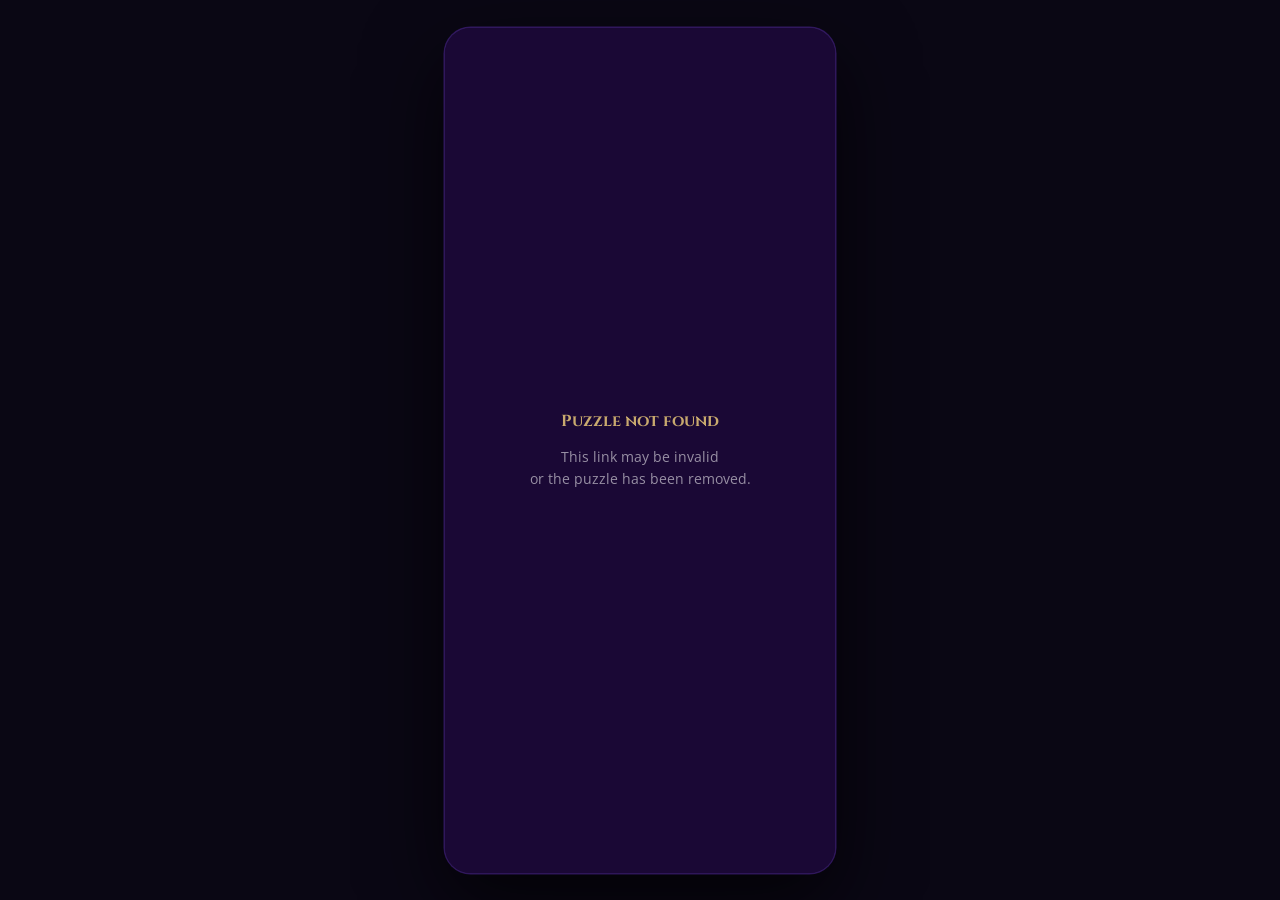
<file: public/index.html>
<!DOCTYPE html>
<html lang="en">
<head>
  <meta charset="UTF-8" />
  <meta name="viewport" content="width=device-width, initial-scale=1.0, maximum-scale=1.0" />
  <title>3C Word Search</title>
  <link rel="preconnect" href="https://fonts.googleapis.com" />
  <link rel="preconnect" href="https://fonts.gstatic.com" crossorigin />
  <link href="https://fonts.googleapis.com/css2?family=Cinzel:wght@400;600;700&family=Open+Sans:wght@400;600;700;800&display=swap" rel="stylesheet" />
  <link rel="icon" type="image/png" href="../favicon.png" />

  <style>
    *, *::before, *::after { box-sizing: border-box; margin: 0; padding: 0; }
    html, body { width: 100%; height: 100%; }

    body {
      background: #0a0714;
      min-height: 100vh;
      display: flex;
      align-items: center;
      justify-content: center;
      font-family: 'Open Sans', sans-serif;
      overflow: hidden;
    }

    /* ── DEVICE CONTAINER — portrait 9:16 ── */
    .device {
      position: relative;
      width: min(390px, 46vh);
      aspect-ratio: 9 / 19.5;
      background: #1a0b2e;
      border-radius: clamp(0px, 2vw, 28px);
      overflow: hidden;
      box-shadow:
        0 0 0 1.5px rgba(124,58,237,0.35),
        0 30px 80px rgba(0,0,0,0.7);
    }

    @media (max-width: 480px) {
      body { align-items: flex-start; background: #0a0714; }
      .device {
        width: 100vw; height: 100dvh;
        border-radius: 0; box-shadow: none;
        aspect-ratio: unset;
      }
    }

    /* ── SCREEN BASE ── */
    .screen {
      position: absolute; inset: 0;
      display: none;
      flex-direction: column;
      align-items: center;
      justify-content: center;
      opacity: 0;
      transition: opacity 0.4s ease;
    }
    .screen.active { display: flex; opacity: 1; }
    .screen.fading { opacity: 0; }

    /* ── MEDIA LAYER ── */
    .media-wrap {
      position: absolute; inset: 0; z-index: 0;
    }
    .media-wrap img,
    .media-wrap video {
      width: 100%; height: 100%;
      object-fit: cover;
      display: block; position: absolute; inset: 0;
    }

    .media-overlay {
      position: absolute; inset: 0; z-index: 1;
      background: linear-gradient(
        to bottom,
        rgba(10,7,20,0.05) 0%,
        rgba(10,7,20,0.62) 100%
      );
    }

    .media-content {
      position: absolute; inset: 0; z-index: 2;
      display: flex; flex-direction: column;
      align-items: center; justify-content: flex-end;
      padding-bottom: 8%;
    }

    /* ── GOLD GLOW BUTTONS ── */
    .btn-gold {
      font-family: 'Open Sans', sans-serif;
      font-size: clamp(0.85rem, 2.5vw, 1rem);
      font-weight: 800;
      letter-spacing: 0.18em;
      color: #3B1265;
      background: linear-gradient(135deg, #E2C98A, #C8A96E);
      border: none;
      border-radius: 50px;
      padding: 15px 54px;
      cursor: pointer;
      box-shadow: 
        0 0 20px rgba(226,201,138,0.6),
        0 0 40px rgba(200,169,110,0.4),
        0 4px 24px rgba(200,169,110,0.5);
      transition: transform 0.18s ease, box-shadow 0.18s ease;
    }
    .btn-gold:hover {
      transform: translateY(-2px);
      box-shadow: 
        0 0 30px rgba(226,201,138,0.8),
        0 0 60px rgba(200,169,110,0.6),
        0 8px 32px rgba(200,169,110,0.7);
    }
    .btn-gold:active { transform: scale(0.96); }

    /* Gold outline — Quit, CLOSE */
    .btn-outline {
      font-family: 'Open Sans', sans-serif;
      font-size: clamp(0.8rem, 2.2vw, 0.92rem);
      font-weight: 700;
      letter-spacing: 0.12em;
      color: #E2C98A;
      background: rgba(200,169,110,0.12);
      border: 1.5px solid rgba(200,169,110,0.55);
      border-radius: 50px;
      padding: 12px 36px;
      cursor: pointer;
      box-shadow: 0 0 16px rgba(200,169,110,0.3);
      transition: transform 0.16s ease, border-color 0.16s, background 0.16s, box-shadow 0.16s;
    }
    .btn-outline:hover {
      transform: translateY(-2px);
      border-color: #C8A96E;
      background: rgba(200,169,110,0.22);
      box-shadow: 0 0 24px rgba(200,169,110,0.5);
    }
    .btn-outline:active { transform: scale(0.96); }

    /* ── LOADING ── */
    #screen-loading {
      background: #1a0835;
    }
    .loading-text {
      font-family: 'Cinzel', serif;
      color: #C8A96E;
      font-size: clamp(0.75rem, 2vw, 0.88rem);
      letter-spacing: 0.12em;
      animation: pulse 1.8s ease-in-out infinite;
    }

    /* ── ERROR ── */
    #screen-error {
      background: #1a0835;
      padding: 32px;
      text-align: center;
      gap: 14px;
    }
    #screen-error strong {
      font-family: 'Cinzel', serif;
      color: #C8A96E;
      font-size: clamp(0.85rem, 2.5vw, 1rem);
    }
    #screen-error p {
      color: rgba(255,255,255,0.55);
      font-size: clamp(0.75rem, 2vw, 0.85rem);
      line-height: 1.6;
    }

    /* ── CONSENT SCREEN ── */
    #screen-consent {
      background: radial-gradient(ellipse at center, #2d1b4e 0%, #1a0835 100%);
    }

    .consent-container {
      display: flex;
      flex-direction: column;
      align-items: center;
      justify-content: center;
      gap: clamp(32px, 8%, 48px);
      padding: 32px;
      width: 100%;
      height: 100%;
    }

    .consent-text {
      font-family: 'Cinzel', serif;
      font-size: clamp(1.5rem, 5.5vw, 2rem);
      font-weight: 700;
      color: #E2C98A;
      letter-spacing: 0.08em;
      text-align: center;
      text-shadow: 0 0 20px rgba(226,201,138,0.4);
    }

    /* ── INTRO SCREEN ── */
    #screen-intro {
      background: radial-gradient(ellipse at center, #5A2090 0%, #1a0835 100%);
    }

    /* ── PUZZLE SCREEN ── */
    #screen-puzzle {
      background: radial-gradient(ellipse at center, #2d1b4e 0%, #1a0835 100%);
    }

    .puzzle-header {
      text-align: center;
      margin-top: 2%;
    }

    .puzzle-title {
      font-family: 'Cinzel', serif;
      font-size: clamp(1rem, 3vw, 1.3rem);
      font-weight: 700;
      color: #E2C98A;
      letter-spacing: 0.08em;
      margin: 0;
      text-shadow: 
        0 0 10px rgba(226,201,138,0.8),
        0 0 20px rgba(226,201,138,0.6),
        0 0 30px rgba(226,201,138,0.4);
    }

    .puzzle-subtitle {
      font-family: 'Open Sans', sans-serif;
      font-size: clamp(0.65rem, 1.6vw, 0.78rem);
      color: rgba(226,201,138,0.7);
      letter-spacing: 0.1em;
    }

    /* Puzzle Grid Wrapper — always relative to device container, never viewport */
    .puzzle-grid-wrapper {
      position: relative;
      width: 100%;
      aspect-ratio: 1 / 1.08;
      display: flex;
      align-items: center;
      justify-content: center;
      margin: 4px auto;
    }

    /* Word Search Grid — Transparent Glass Design */
    .grid-container {
      position: relative;
      z-index: 2;
      display: grid;
      grid-template-columns: repeat(12, 1fr);
      grid-template-rows: repeat(12, 1fr);
      gap: 2px;
      background: rgba(10,7,20,0.45);
      backdrop-filter: blur(12px);
      -webkit-backdrop-filter: blur(12px);
      border: 1px solid rgba(255,255,255,0.12);
      border-radius: 14px;
      padding: 4px;
      width: 100%;
      height: 100%;
      box-shadow: 0 8px 40px rgba(0,0,0,0.5);
      touch-action: none;
      user-select: none;
    }

    .grid-cell {
      display: flex;
      align-items: center;
      justify-content: center;
      font-family: 'Open Sans', sans-serif;
      font-size: clamp(9px, 2.2vmin, 13px);
      font-weight: 700;
      color: #E2C98A;
      border-radius: 4px;
      cursor: pointer;
      transition: background 0.08s;
      border: 1px solid transparent;
    }

    .grid-cell:hover {
      background: rgba(226,201,138,0.15);
    }

    .grid-cell.selected {
      background: rgba(226,201,138,0.45);
      border-color: rgba(226,201,138,0.5);
      color: #fff;
    }

    .grid-cell.found {
      background: rgba(34,197,94,0.35);
      border-color: rgba(34,197,94,0.5);
      color: #fff;
    }

    /* Watermark Footer */
    .watermark {
      position: absolute;
      bottom: 12px;
      left: 0;
      right: 0;
      text-align: center;
      font-family: 'Open Sans', sans-serif;
      font-size: 9px;
      color: rgba(226,201,138,0.5);
      z-index: 10;
      padding: 0 16px;
      line-height: 1.4;
    }

    /* Exit Icon Button — glassmorphism matches grid */
    .exit-icon {
      position: absolute;
      bottom: 20px;
      right: 20px;
      z-index: 10;
      width: 44px;
      height: 44px;
      background: rgba(10,7,20,0.45);
      border: 1px solid rgba(255,255,255,0.12);
      border-radius: 12px;
      display: flex;
      align-items: center;
      justify-content: center;
      cursor: pointer;
      transition: all 0.2s ease;
      backdrop-filter: blur(12px);
      -webkit-backdrop-filter: blur(12px);
      box-shadow: 0 8px 40px rgba(0,0,0,0.5);
    }
    .exit-icon:hover {
      background: rgba(10,7,20,0.65);
      border-color: rgba(226,201,138,0.35);
      transform: scale(1.05);
    }
    .exit-icon svg {
      width: 20px;
      height: 20px;
      stroke: #E2C98A;
      stroke-width: 2;
    }

    /* Desktop / Tablet / Mobile — grid stays container-relative, no vw overrides needed */

    /* Word List */
    .word-list {
      display: grid;
      grid-template-columns: repeat(3, 1fr);
      gap: 6px 8px;
      padding: 0 10px;
      margin-top: 10px;
    }

    .word-item {
      font-family: 'Open Sans', sans-serif;
      font-size: clamp(0.55rem, calc(0.9rem - var(--word-count, 8) * 0.026rem), 0.74rem);
      font-weight: 600;
      color: rgba(226,201,138,0.6);
      padding: 5px 6px;
      background: rgba(200,169,110,0.1);
      border-radius: 14px;
      border: 1px solid rgba(200,169,110,0.3);
      letter-spacing: 0.03em;
      text-align: center;
      line-height: 1.25;
      transition: all 0.2s ease;
    }

    .word-item.found {
      color: #86efac;
      background: rgba(34,197,94,0.2);
      border-color: rgba(34,197,94,0.4);
      text-decoration: line-through;
    }

    /* Puzzle Buttons */
    .puzzle-buttons {
      display: flex;
      gap: 12px;
      justify-content: center;
      margin-top: 14px;
      padding-bottom: 13%;
    }


    /* ── FINALE SCREEN ── */
    #screen-finale {
      background: #1a0835;
    }

    .finale-buttons {
      display: flex;
      gap: 16px;
      flex-wrap: wrap;
      justify-content: center;
    }

    /* ── ANIMATIONS ── */
    @keyframes pulse {
      0%, 100% { opacity: 0.3; }
      50%       { opacity: 0.85; }
    }
  </style>
</head>
<body>

<div class="device" id="device">

  <!-- ── LOADING ── -->
  <div class="screen active" id="screen-loading">
    <span class="loading-text">Loading…</span>
  </div>

  <!-- ── ERROR ── -->
  <div class="screen" id="screen-error">
    <strong>Puzzle not found</strong>
    <p>This link may be invalid<br>or the puzzle has been removed.</p>
  </div>

  <!-- ── CONSENT SCREEN ── -->
  <div class="screen" id="screen-consent">
    <div class="media-wrap" id="consentMediaWrap"></div>
    <div class="media-overlay"></div>
    <div class="media-content">
      <div class="consent-container">
        <p class="consent-text">Ready to begin?</p>
        <button class="btn-gold" id="btnConsent">PLAY</button>
      </div>
    </div>
    <div class="watermark">Designed & built with ❤️ by <strong>Claude (Anthropic)</strong> × Chef Anica<br>3C Thread To Success Cooking Lab 🧪👨‍🍳</div>
  </div>

  <!-- ── INTRO SCREEN ── -->
  <div class="screen" id="screen-intro">
    <div class="media-wrap" id="introMediaWrap"></div>
    <div class="media-overlay"></div>
    <div class="media-content">
      <button class="btn-gold" id="btnStart">LET'S GO</button>
    </div>
  </div>

  <!-- ── PUZZLE SCREEN ── -->
  <div class="screen" id="screen-puzzle">
    <div class="media-wrap" id="puzzleMediaWrap"></div>
    <div class="media-overlay"></div>
    <div class="media-content" style="width: 100%; height: 100%; display: flex; flex-direction: column; align-items: center; justify-content: flex-start; padding: 9% 0.3% 3%;">
      <div class="puzzle-header">
        <h1 class="puzzle-title" id="puzzleTitle">Word Search</h1>
        <p class="puzzle-subtitle" id="puzzleSubtitle">Find all the hidden words</p>
      </div>

      <div class="puzzle-grid-wrapper">
        <div class="grid-container" id="gridContainer"></div>
      </div>

      <div class="word-list" id="wordList"></div>

      <div class="puzzle-buttons">
        <button class="btn-gold" id="btnGoOn" style="display:none;">GO ON</button>
      </div>
      
      <!-- Exit Icon -->
      <div class="exit-icon" id="btnQuit" title="Quit">
        <svg viewBox="0 0 24 24" fill="none">
          <path d="M9 21H5a2 2 0 0 1-2-2V5a2 2 0 0 1 2-2h4M16 17l5-5-5-5M21 12H9" stroke-linecap="round" stroke-linejoin="round"/>
        </svg>
      </div>
    </div>
  </div>

  <!-- ── FINALE SCREEN ── -->
  <div class="screen" id="screen-finale">
    <div class="media-wrap" id="finaleMediaWrap"></div>
    <div class="media-overlay"></div>
    <div class="media-content">
      <div class="finale-buttons">
        <button class="btn-gold" id="btnRestart">BACK</button>
        <button class="btn-outline" id="btnClose">CLOSE</button>
      </div>
    </div>
  </div>

</div><!-- /device -->

<script>
/* ══════════════════════════════════════════════════
   3C Word Search — Public App
   ──────────────────────────────────────────────────
   ONE JSON fetched once → stored in memory as `puzzle`
   
   JSON structure:
   {
     puzzle_slug: 'puzzle.01',
     title: 'Puzzle Title',
     word_list: ['WORD1', 'WORD2', ...],
     grid: [['A','B','C',...], ...],
     placements: [{word, row, col, dir}, ...],
     bg_image: 'url',
     intro_asset: 'url',
     finale_asset: 'url'
   }
══════════════════════════════════════════════════ */

  const WORKER_URL = 'https://3c-wordsearch.3c-innertherapy.workers.dev';

  /* ── STATE ── */
  let puzzle = null;
  let currentScreen = 'screen-loading';
  let userConsented = false;
  let finaleLoaded = false;
  let foundWords = new Set();
  let selectedCells = [];

  /* ── HELPERS ── */
  function getPuzzleSlug() {
    return new URLSearchParams(window.location.search).get('puzzle');
  }

  function isVideo(url) {
    return /\.(mp4|webm|mov|ogg)$/i.test(url || '');
  }

  /* ── SCREEN TRANSITION ── */
  function goTo(id) {
    const from = document.getElementById(currentScreen);
    const to = document.getElementById(id);
    if (!from || !to || currentScreen === id) return;

    from.querySelectorAll('video').forEach(v => v.pause());

    from.classList.add('fading');
    setTimeout(() => {
      from.classList.remove('active', 'fading');
      to.classList.add('active');
      currentScreen = id;
      onScreenActivate(id);
      to.querySelectorAll('video').forEach(v => v.play().catch(() => {}));
    }, 400);
  }

  /* ── SCREEN ACTIVATE ── */
  function onScreenActivate(id) {
    switch (id) {
      case 'screen-consent':
        loadMedia('consentMediaWrap', puzzle.bg_image);
        break;
      case 'screen-intro':
        loadMedia('introMediaWrap', puzzle.intro_asset);
        break;
      case 'screen-puzzle':
        loadMedia('puzzleMediaWrap', puzzle.bg_image);
        buildPuzzleGrid();
        break;
      case 'screen-finale':
        if (!finaleLoaded) {
          loadMedia('finaleMediaWrap', puzzle.finale_asset);
          finaleLoaded = true;
        }
        break;
    }
  }

  /* ── LOAD MEDIA ── */
  function loadMedia(wrapId, url) {
    const wrap = document.getElementById(wrapId);
    if (!wrap || !url || wrap.children.length > 0) return;

    if (isVideo(url)) {
      const v = document.createElement('video');
      v.autoplay = true;
      v.muted = !userConsented;
      v.loop = true;
      v.playsInline = true;
      v.controls = false;
      const s = document.createElement('source');
      s.src = url;
      s.type = 'video/mp4';
      v.appendChild(s);
      wrap.appendChild(v);

      if (userConsented) {
        v.addEventListener('loadeddata', () => {
          v.muted = false;
          v.play().catch(() => { v.muted = true; });
        }, { once: true });
      }
    } else {
      const img = document.createElement('img');
      img.src = url;
      img.alt = '';
      wrap.appendChild(img);
    }
  }

  /* ── BUILD PUZZLE GRID ── */
  function buildPuzzleGrid() {
    if (!puzzle || !puzzle.grid || !puzzle.word_list) return;

    const container = document.getElementById('gridContainer');
    const wordListEl = document.getElementById('wordList');
    const titleEl = document.getElementById('puzzleTitle');
    const subtitleEl = document.getElementById('puzzleSubtitle');

    if (titleEl) titleEl.textContent = puzzle.title || 'Word Search';
    if (subtitleEl) subtitleEl.textContent = `Find ${puzzle.word_list.length} words`;

    container.innerHTML = '';
    wordListEl.innerHTML = '';
    wordListEl.style.setProperty('--word-count', puzzle.word_list.length);

    // Build grid
    puzzle.grid.forEach((row, r) => {
      row.forEach((letter, c) => {
        const cell = document.createElement('div');
        cell.className = 'grid-cell';
        cell.textContent = letter;
        cell.dataset.row = r;
        cell.dataset.col = c;
        cell.onclick = () => selectCell(r, c);
        container.appendChild(cell);
      });
    });

    // Build word list
    puzzle.word_list.forEach(word => {
      const item = document.createElement('div');
      item.className = 'word-item';
      item.textContent = word;
      item.dataset.word = word;
      wordListEl.appendChild(item);
    });
  }

  /* ── WORD SEARCH LOGIC ── */
  function selectCell(row, col) {
    const cell = document.querySelector(`[data-row="${row}"][data-col="${col}"]`);
    if (!cell) return;

    if (cell.classList.contains('selected')) {
      cell.classList.remove('selected');
      selectedCells = selectedCells.filter(c => !(c.row === row && c.col === col));
    } else {
      cell.classList.add('selected');
      selectedCells.push({ row, col, letter: cell.textContent });
      checkWord();
    }
  }

  function checkWord() {
    if (selectedCells.length < 2) return;

    const word = selectedCells.map(c => c.letter).join('');
    const reverseWord = word.split('').reverse().join('');

    // Check both forward and backward
    const matchedWord = puzzle.word_list.find(w => w === word || w === reverseWord);
    
    if (matchedWord && !foundWords.has(matchedWord)) {
      foundWords.add(matchedWord);
      markWordFound(matchedWord);
      clearSelection();
      checkCompletion();
    }
  }

  function markWordFound(word) {
    selectedCells.forEach(({ row, col }) => {
      const cell = document.querySelector(`[data-row="${row}"][data-col="${col}"]`);
      if (cell) cell.classList.add('found');
    });

    const wordItem = document.querySelector(`[data-word="${word}"]`);
    if (wordItem) wordItem.classList.add('found');
  }

  function clearSelection() {
    document.querySelectorAll('.grid-cell.selected').forEach(c => c.classList.remove('selected'));
    selectedCells = [];
  }

  function checkCompletion() {
    if (foundWords.size === puzzle.word_list.length) {
      document.getElementById('btnGoOn').style.display = 'inline-block';
    }
  }

  function resetPuzzle() {
    foundWords.clear();
    selectedCells = [];
    finaleLoaded = false;
    document.getElementById('finaleMediaWrap').innerHTML = '';
    document.getElementById('btnGoOn').style.display = 'none';
  }

  /* ── WIRE BUTTONS ── */
  function wireButtons() {
    document.getElementById('btnConsent').onclick = () => {
      userConsented = true;
      goTo('screen-intro');
    };

    document.getElementById('btnStart').onclick = () => goTo('screen-puzzle');

    document.getElementById('btnQuit').onclick = () => {
      if (confirm('Are you sure you want to quit?')) {
        // Running inside the Vault's iframe modal — ask the parent
        // page to close the modal instead of navigating this small
        // window to a local page.
        if (window.parent && window.parent !== window) {
          window.parent.postMessage({ type: 'vault-close-modal' }, '*');
          return;
        }
        window.location.href = `../landing.html?puzzle=${encodeURIComponent(getPuzzleSlug())}`;
      }
    };

    document.getElementById('btnGoOn').onclick = () => goTo('screen-finale');

    document.getElementById('btnRestart').onclick = () => {
      resetPuzzle();
      goTo('screen-intro');
    };

    document.getElementById('btnClose').onclick = () => {
      if (window.parent && window.parent !== window) {
        window.parent.postMessage({ type: 'vault-close-modal' }, '*');
        return;
      }
      window.close();
      setTimeout(() => {
        window.location.href = `../landing.html?puzzle=${encodeURIComponent(getPuzzleSlug())}`;
      }, 300);
    };
  }

  /* ── INIT ── */
  async function init() {
    const slug = getPuzzleSlug();
    if (!slug) { goTo('screen-error'); return; }

    try {
      const cached = sessionStorage.getItem('wsPuzzle');
      if (cached) {
        try {
          const data = JSON.parse(cached);
          if (data.puzzle_slug === slug) {
            puzzle = data;
          }
        } catch {}
      }

      if (!puzzle) {
        const res = await fetch(`${WORKER_URL}/puzzle/${slug}`);
        if (!res.ok) throw new Error(`HTTP ${res.status}`);
        puzzle = await res.json();
        sessionStorage.setItem('wsPuzzle', JSON.stringify(puzzle));
      }

      wireButtons();
      goTo('screen-consent');
    } catch (err) {
      console.error('Puzzle load failed:', err);
      goTo('screen-error');
    }
  }

  document.addEventListener('DOMContentLoaded', init);
</script>

</body>
</html>
</file>
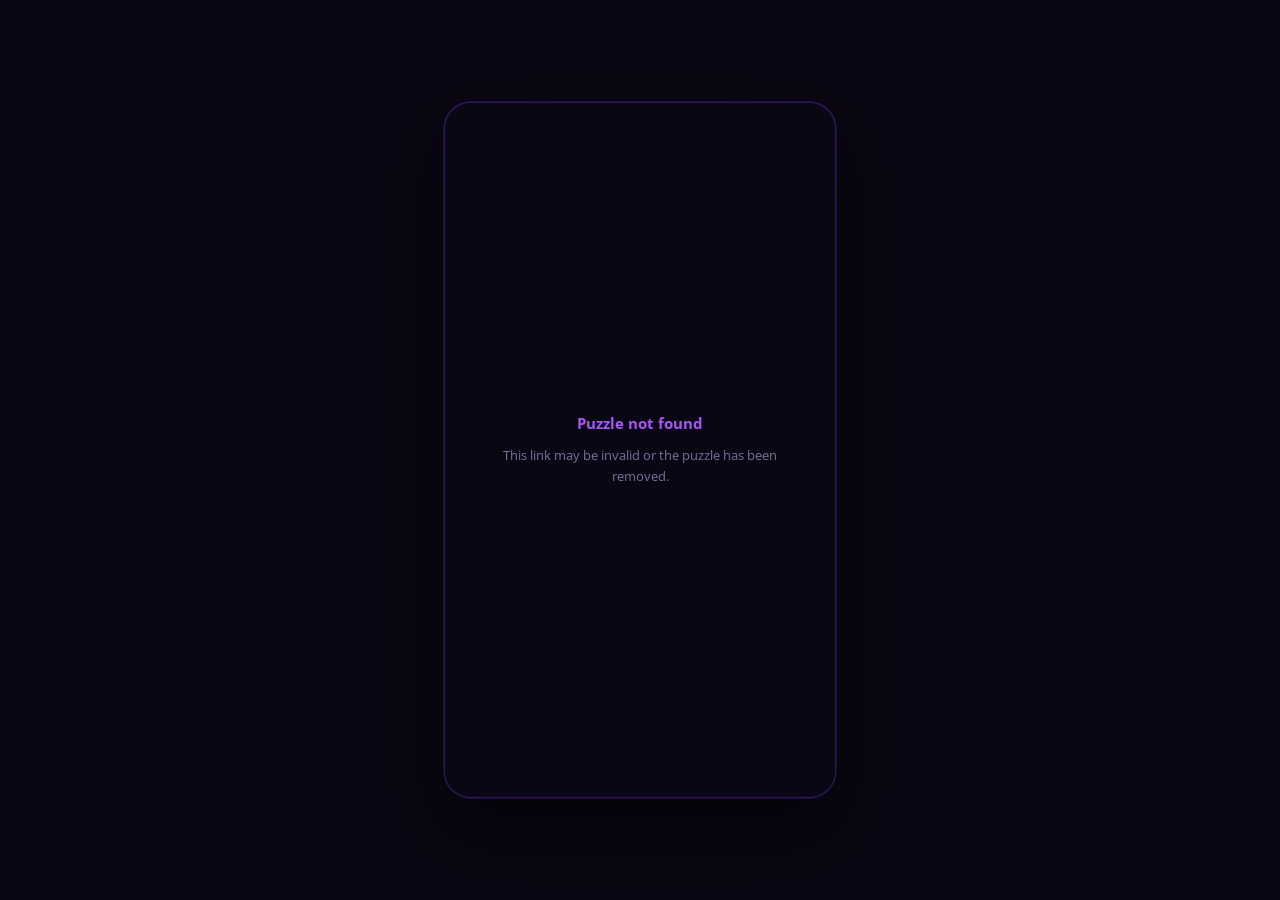
<file: landing.html>
<!DOCTYPE html>
<html lang="en">
<head>
  <meta charset="UTF-8" />
  <meta name="viewport" content="width=device-width, initial-scale=1.0, maximum-scale=1.0" />
  <title>3C Word Search — 3C Thread To Success</title>

  <!-- Open Graph -->
  <meta property="og:title"       content="3C Word Search" />
  <meta property="og:description" content="Can you find all the hidden words? A word search challenge is waiting for you." />
  <meta property="og:image"       content="https://files.3c-public-library.org/WordSearch/og-preview.png" />
  <meta property="og:type"        content="website" />
  <meta property="og:site_name"   content="3C Thread To Success" />

  <!-- Twitter Card -->
  <meta name="twitter:card"        content="summary_large_image" />
  <meta name="twitter:title"       content="3C Word Search" />
  <meta name="twitter:description" content="Can you find all the hidden words?" />
  <meta name="twitter:image"       content="https://files.3c-public-library.org/WordSearch/og-preview.png" />

  <link rel="preconnect" href="https://fonts.googleapis.com" />
  <link rel="preconnect" href="https://fonts.gstatic.com" crossorigin />
  <link href="https://fonts.googleapis.com/css2?family=Open+Sans:wght@400;600;700;800&display=swap" rel="stylesheet" />
  <link rel="icon" type="image/png" href="favicon.png" />

  <style>
    *, *::before, *::after { box-sizing: border-box; margin: 0; padding: 0; }
    html, body { width: 100%; height: 100%; }

    body {
      background: #0a0714;
      min-height: 100vh;
      display: flex;
      align-items: center;
      justify-content: center;
      font-family: 'Open Sans', sans-serif;
      overflow: hidden;
    }

    /* ── DEVICE CONTAINER — portrait 9:16 ──
       FIX: removed explicit height so aspect-ratio drives it on desktop.
       This prevents the device being too tall on wide screens.
    */
    .device {
      position: relative;
      width: min(390px, 56.25vh);
      aspect-ratio: 9 / 16;
      background: #1a0b2e;
      border-radius: clamp(0px, 2vw, 28px);
      overflow: hidden;
      box-shadow:
        0 0 0 1.5px rgba(124,58,237,0.35),
        0 30px 80px rgba(0,0,0,0.7);
    }

    @media (max-width: 480px) {
      body { align-items: flex-start; background: #0a0714; }
      .device {
        width: 100vw; height: 100dvh;
        border-radius: 0; box-shadow: none;
        aspect-ratio: unset;
      }
    }

    /* ── MEDIA LAYER — background fills device ── */
    .media-wrap {
      position: absolute; inset: 0; z-index: 0;
      overflow: hidden; display: none;
    }
    .media-wrap img, .media-wrap video {
      width: 100%; height: 100%;
      object-fit: cover; object-position: center;
    }

    /* gradient overlay — keeps button readable */
    .media-overlay {
      position: absolute; inset: 0; z-index: 1;
      background: linear-gradient(
        to bottom,
        rgba(10,7,20,0.05) 0%,
        rgba(10,7,20,0.62) 100%
      );
    }

    /* ── FALLBACK — no R2 image yet ── */
    .media-fallback {
      position: absolute; inset: 0; z-index: 0;
      background: radial-gradient(ellipse at 50% 40%, #2d1b4e 0%, #0a0714 100%);
      display: flex; flex-direction: column;
      align-items: center; justify-content: center;
      gap: 14px; padding: 32px;
    }
    .fallback-brand {
      font-size: 0.72rem; color: rgba(168,85,247,0.8);
      letter-spacing: 0.2em; text-transform: uppercase;
      text-align: center;
    }
    .fallback-title {
      font-size: clamp(1.1rem, 4vw, 1.4rem);
      font-weight: 800; color: #e2d9f3;
      text-align: center; line-height: 1.4;
    }
    .fallback-divider {
      width: 60%; height: 1px;
      background: rgba(124,58,237,0.4);
    }

    /* ── LANDING ASSET — large card, background shows around edges ──
       92% wide, 88% tall — background peeks around the container.
       object-fit: contain keeps the PNG proportions intact.
       z-index: 2 sits above gradient overlay, below ENTER button.
    */
    .landing-asset-container {
      position: absolute;
      top: 50%;
      left: 50%;
      transform: translate(-50%, -50%);
      width: 92%;
      height: 88%;
      z-index: 2;
      display: flex;
      align-items: center;
      justify-content: center;
    }
    .landing-asset-container img,
    .landing-asset-container video {
      width: 100%;
      height: 100%;
      object-fit: contain;
      object-position: center;
    }

    /* ── CONTENT LAYER — ENTER button ──
       FIX: z-index raised to 3 (was 2 — now above landing asset).
    */
    .landing-content {
      position: absolute; inset: 0; z-index: 3;
      display: flex; flex-direction: column;
      align-items: center; justify-content: flex-end;
      padding-bottom: 8%; width: 100%;
    }

    /* ── ENTER BUTTON — Gold Glow ── */
    .btn-enter {
      font-family: 'Open Sans', sans-serif;
      font-size: clamp(0.85rem, 2.5vw, 1rem);
      font-weight: 800;
      letter-spacing: 0.18em;
      color: #3B1265;
      background: linear-gradient(135deg, #E2C98A, #C8A96E);
      border: none; border-radius: 50px;
      padding: 15px 54px;
      cursor: pointer;
      box-shadow: 
        0 0 20px rgba(226,201,138,0.6),
        0 0 40px rgba(200,169,110,0.4),
        0 4px 24px rgba(200,169,110,0.5);
      transition: transform 0.18s ease, box-shadow 0.18s ease;
    }
    .btn-enter:hover {
      transform: translateY(-2px);
      box-shadow: 
        0 0 30px rgba(226,201,138,0.8),
        0 0 60px rgba(200,169,110,0.6),
        0 8px 32px rgba(200,169,110,0.7);
    }
    .btn-enter:active { transform: scale(0.96); }

    /* ── LOADING ── */
    #loadingState {
      position: absolute; inset: 0; z-index: 10;
      background: #0a0714;
      display: flex; align-items: center; justify-content: center;
      font-family: 'Open Sans', sans-serif;
      color: #a855f7; font-size: 0.85rem;
      letter-spacing: 0.14em;
      animation: pulse 1.8s ease-in-out infinite;
    }

    /* ── ERROR ── */
    #errorState {
      display: none; position: absolute; inset: 0; z-index: 10;
      background: #0a0714; flex-direction: column;
      align-items: center; justify-content: center;
      gap: 12px; padding: 32px; text-align: center;
    }
    #errorState strong {
      font-family: 'Open Sans', sans-serif;
      color: #a855f7; font-size: 0.95rem;
    }
    #errorState p {
      color: rgba(196,181,245,0.6);
      font-size: 0.82rem; line-height: 1.6;
    }

    @keyframes pulse {
      0%, 100% { opacity: 0.4; }
      50%       { opacity: 1; }
    }
  </style>
</head>
<body>

<div class="device" id="device">

  <!-- Loading -->
  <div id="loadingState">Loading…</div>

  <!-- Error -->
  <div id="errorState">
    <strong>Puzzle not found</strong>
    <p>This link may be invalid or the puzzle has been removed.</p>
  </div>

  <!-- Fallback branded background (no R2 image yet) -->
  <div class="media-fallback" id="mediaFallback" style="display:none;">
    <span class="fallback-brand">3C Thread To Success</span>
    <div class="fallback-divider"></div>
    <span class="fallback-title" id="fallbackTitle">Word Search Challenge</span>
    <span style="font-size:0.75rem;color:rgba(168,85,247,0.6);letter-spacing:0.08em;">Find all the hidden words</span>
  </div>

  <!-- Media layer: background image or video from R2 -->
  <div class="media-wrap"    id="mediaWrap"    style="display:none;"></div>
  <div class="media-overlay" id="mediaOverlay" style="display:none;"></div>

  <!-- ENTER button -->
  <div class="landing-content" id="landingContent" style="display:none;">
    <button class="btn-enter" id="btnEnter">ENTER</button>
  </div>

</div>

<script>
/* ═══════════════════════════════════════════════════
   landing.html — 3C Word Search
   ────────────────────────────────────────────────────
   1. Reads ?puzzle= slug from URL
   2. Fetches puzzle JSON from R2 via worker
   3. Loads bg_image as background layer (z-index 0)
   4. Loads landing as overlay image (z-index 2)
   5. ENTER → public/index.html?puzzle={slug}
   Built by Claude (Anthropic) × Chef Anica
   3C Thread To Success Cooking Lab 🧪👨‍🍳
═══════════════════════════════════════════════════ */

  const WORKER_URL = 'https://3c-wordsearch.3c-innertherapy.workers.dev';
  const PUBLIC_APP = 'public/index.html';

  function getSlug() {
    return new URLSearchParams(location.search).get('puzzle');
  }

  function isVideo(url) {
    return /\.(mp4|webm|mov|ogg)$/i.test(url || '');
  }

  function showError() {
    document.getElementById('loadingState').style.display = 'none';
    document.getElementById('errorState').style.display   = 'flex';
  }

  function showLanding(slug, puzzleData) {
    document.getElementById('loadingState').style.display = 'none';

    const title        = puzzleData?.title || 'Word Search Challenge';
    const bgUrl        = puzzleData?.bg_image || '';

    // FIX: field is "landing" (set by landing-upload.html), not "landing_asset"
    const landingAsset = puzzleData?.landing || '';

    // ── Load background image / video ──────────────────────────────────────
    if (bgUrl) {
      if (isVideo(bgUrl)) {
        const v = document.createElement('video');
        v.autoplay = true; v.muted = true;
        v.loop = true; v.playsInline = true;
        const s = document.createElement('source');
        s.src = bgUrl; s.type = 'video/mp4';
        v.appendChild(s);
        document.getElementById('mediaWrap').appendChild(v);
        document.getElementById('mediaWrap').style.display    = 'block';
        document.getElementById('mediaOverlay').style.display = 'block';
      } else {
        const img    = new Image();
        img.onload   = () => {
          document.getElementById('mediaWrap').appendChild(img);
          document.getElementById('mediaWrap').style.display    = 'block';
          document.getElementById('mediaOverlay').style.display = 'block';
        };
        img.onerror  = () => {
          document.getElementById('fallbackTitle').textContent  = title;
          document.getElementById('mediaFallback').style.display = 'flex';
          document.getElementById('mediaOverlay').style.display  = 'block';
        };
        img.src = bgUrl;
        img.alt = title;
      }
    } else {
      // No bg_image — show branded fallback
      document.getElementById('fallbackTitle').textContent   = title;
      document.getElementById('mediaFallback').style.display = 'flex';
      document.getElementById('mediaOverlay').style.display  = 'block';
    }

    // ── Load landing asset on top of background (z-index 2) ───────────────
    if (landingAsset) {
      const container = document.createElement('div');
      container.className = 'landing-asset-container';

      if (isVideo(landingAsset)) {
        const v = document.createElement('video');
        v.autoplay = true; v.muted = true;
        v.loop = true; v.playsInline = true;
        const s = document.createElement('source');
        s.src = landingAsset; s.type = 'video/mp4';
        v.appendChild(s);
        container.appendChild(v);
        document.getElementById('device').appendChild(container);
      } else {
        const img = new Image();
        img.onload = () => {
          container.appendChild(img);
          document.getElementById('device').appendChild(container);
        };
        img.onerror = () => {
          console.error('Failed to load landing asset:', landingAsset);
        };
        img.src = landingAsset;
        img.alt = title;
      }
    }

    // ── Show ENTER button ──────────────────────────────────────────────────
    document.getElementById('landingContent').style.display = 'flex';
    document.getElementById('btnEnter').onclick = () => {
      sessionStorage.setItem('wsPuzzle', JSON.stringify(puzzleData || {}));
      location.href = `${PUBLIC_APP}?puzzle=${encodeURIComponent(slug)}`;
    };
  }

  // ── Init ──────────────────────────────────────────
  (function init() {
    const slug = getSlug();
    if (!slug) { showError(); return; }

    fetch(`${WORKER_URL}/puzzle/${slug}`)
      .then(r => { if (!r.ok) throw new Error('Not found'); return r.json(); })
      .then(data  => showLanding(slug, data))
      .catch(()   => showLanding(slug, null));
  })();
</script>

</body>
</html>
</file>
